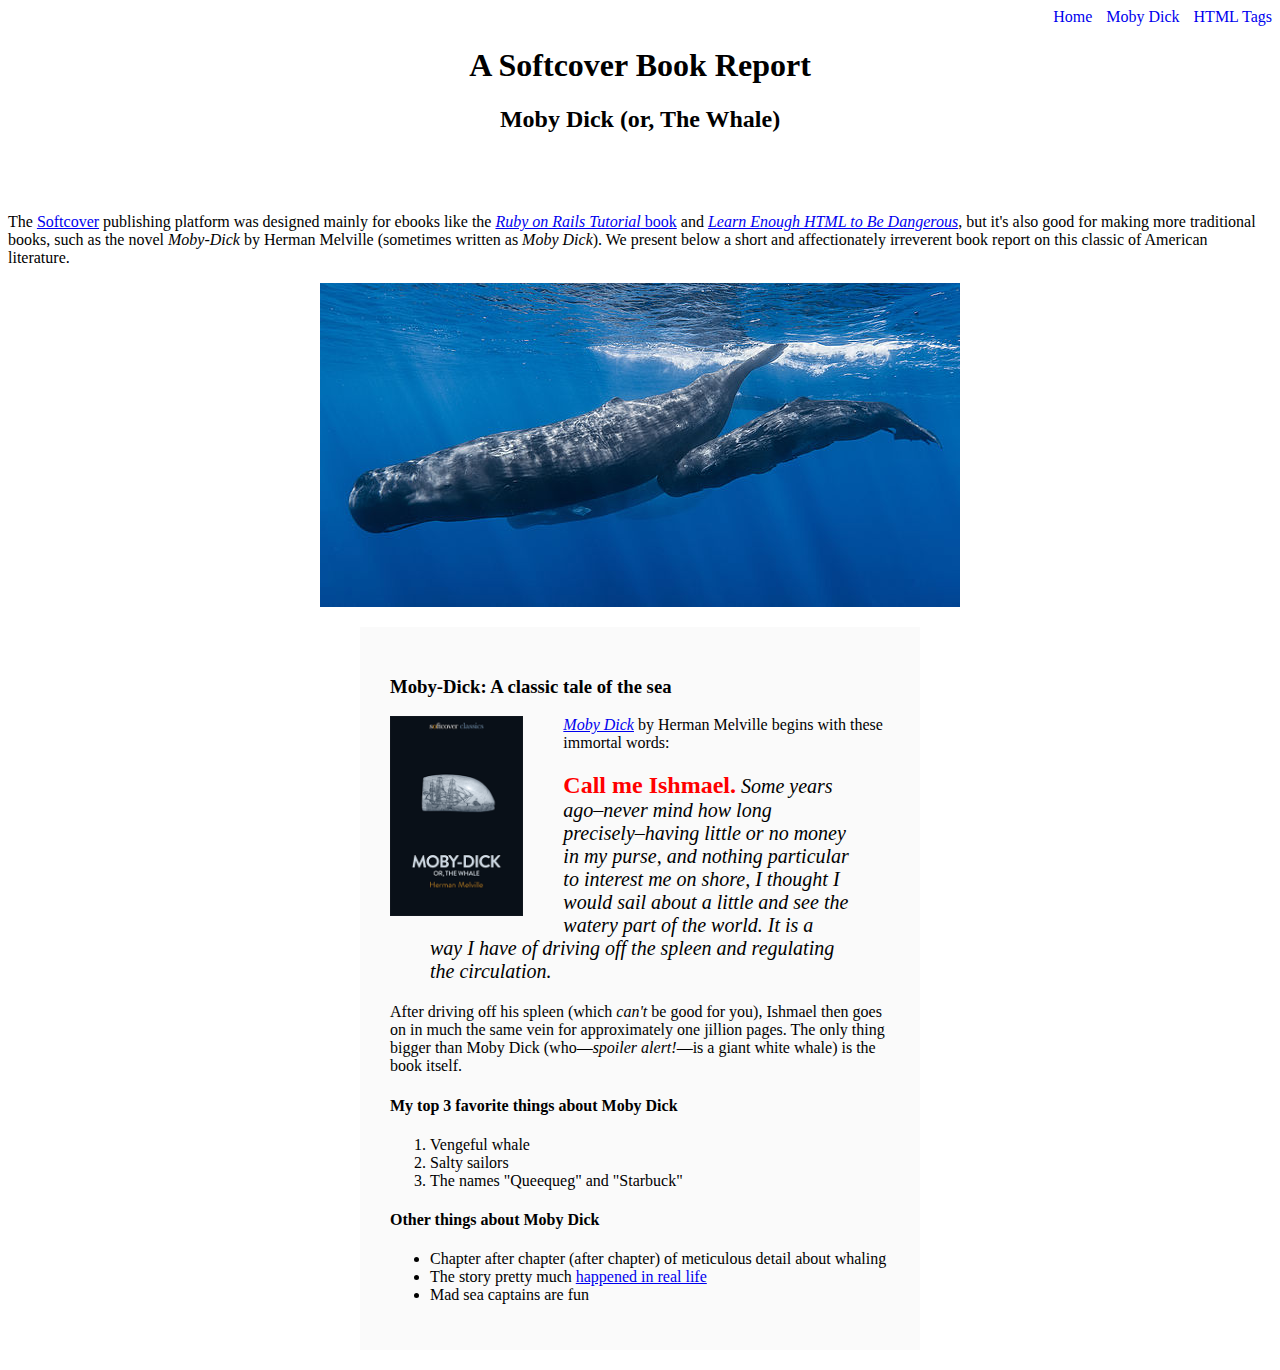
<file: moby_dick.html>
<!DOCTYPE html>
<html lang="en">
<head>
	<meta charset="utf-8">
	<meta name="viewport" content="width=device-width, initial-scale=1">
	<link rel="stylesheet" type="text/css" href="css/main.css">
	<title>Moby Dick</title>
</head>
<body>

    <div class="nav-menu">
        <a href="index.html" style="text-decoration: none;">Home</a>
        <a href="moby_dick.html" class="nav-spacing">Moby Dick</a>
        <a href="tags.html" class="nav-spacing">HTML Tags</a>
    </div>

	<header class="header1">
		<h1>A Softcover Book Report</h1>
		<h2>Moby Dick (or, The Whale)</h2>
	</header>

	<div>
		<p>
			The <a href="https://www.softcover.io/">Softcover</a> publishing platform was designed mainly for ebooks like the <a href="https://railstutorial.org/book"><em>Ruby on Rails Tutorial</em> book</a> and <a href="https://learnenough.com/html"><em>Learn Enough HTML to Be Dangerous</em></a>, but it's also good for making more traditional books, such as the novel <em>Moby-Dick</em> by Herman Melville (sometimes written as <em>Moby Dick</em>). We present below a short and affectionately irreverent book report on this classic of American literature.
		</p>
	</div>

	<a href="https://commons.wikimedia.org/wiki/File:Sperm_whale_pod.jpg">
		<img src="images/sperm_whales.jpg" class="inline-img" alt="sperm whale">
	</a>

	<div class="div-box">
		<h3>Moby-Dick: A classic tale of the sea</h3>

		<a href="https://www.softcover.io/read/6070fb03/moby-dick" target="_blank" rel="noopener">
			<img src="images/moby_dick.png" alt="moby dick cover" height="200px" style="float: left; margin: 0 40px 0 0;">
		</a>

		<p>
			<a href="https://www.softcover.io/read/6070fb03/moby-dick" target="_blank" rel="noopener">
				<em>Moby Dick</em></a>
				by Herman Melville begins with these immortal words:
		</p>

		<blockquote class="blockq">
			<p>
				<span class="red-big">Call me Ishmael.</span> Some years ago–never mind how long precisely–having little or no money in my purse, and nothing particular to interest me on shore, I thought I would sail about a little and see the watery part of the world. It is a way I have of driving off the spleen and regulating the circulation.
			</p>
		</blockquote>

		<p>
			After driving off his spleen (which <em>can't</em> be good for you), Ishmael then goes on in much the same vein for approximately one jillion pages. The only thing bigger than Moby Dick (who—<em>spoiler alert!</em>—is a giant white whale) is the book itself.
		</p>

		<h4>My top 3 favorite things about Moby Dick</h4>

		<ol>
			<li>Vengeful whale</li>
			<li>Salty sailors</li>
			<li>The names "Queequeg" and "Starbuck"</li>
		</ol>

		<h4>Other things about Moby Dick</h4>

		<ul>
			<li>
				Chapter after chapter (after chapter) of meticulous detail about whaling
			</li>
			<li>
				The story pretty much <a href="https://en.wikipedia.org/wiki/Essex_(whaleship)" target="_blank" rel="noopener">happened in real life</a>
			</li>
			<li>Mad sea captains are fun</li>
		</ul>
	</div>
</body>
</html>
</file>
<file: css/main.css>
.nav-menu {
    text-align: right;
}
.nav-spacing {
    margin: 0 0 0 10px;
    text-decoration: none;
}
.image-link {
    text-decoration: none;
}
.header1 {
    text-align: center;
    margin: 0 0 80px;
}
.inline-img {
    display: block;
    margin: 0 auto;
}
.div-box {
    width: 500px;
    margin: 20px auto;
    padding: 30px;
    background-color: #fafafa;
}
.blockq {
    font-style: italic;
    font-size: 20px;
}
.red-big {
    font-style: normal;
    font-size: 24px;
    font-weight: bold;
    color: #ff0000;
}
</file>
